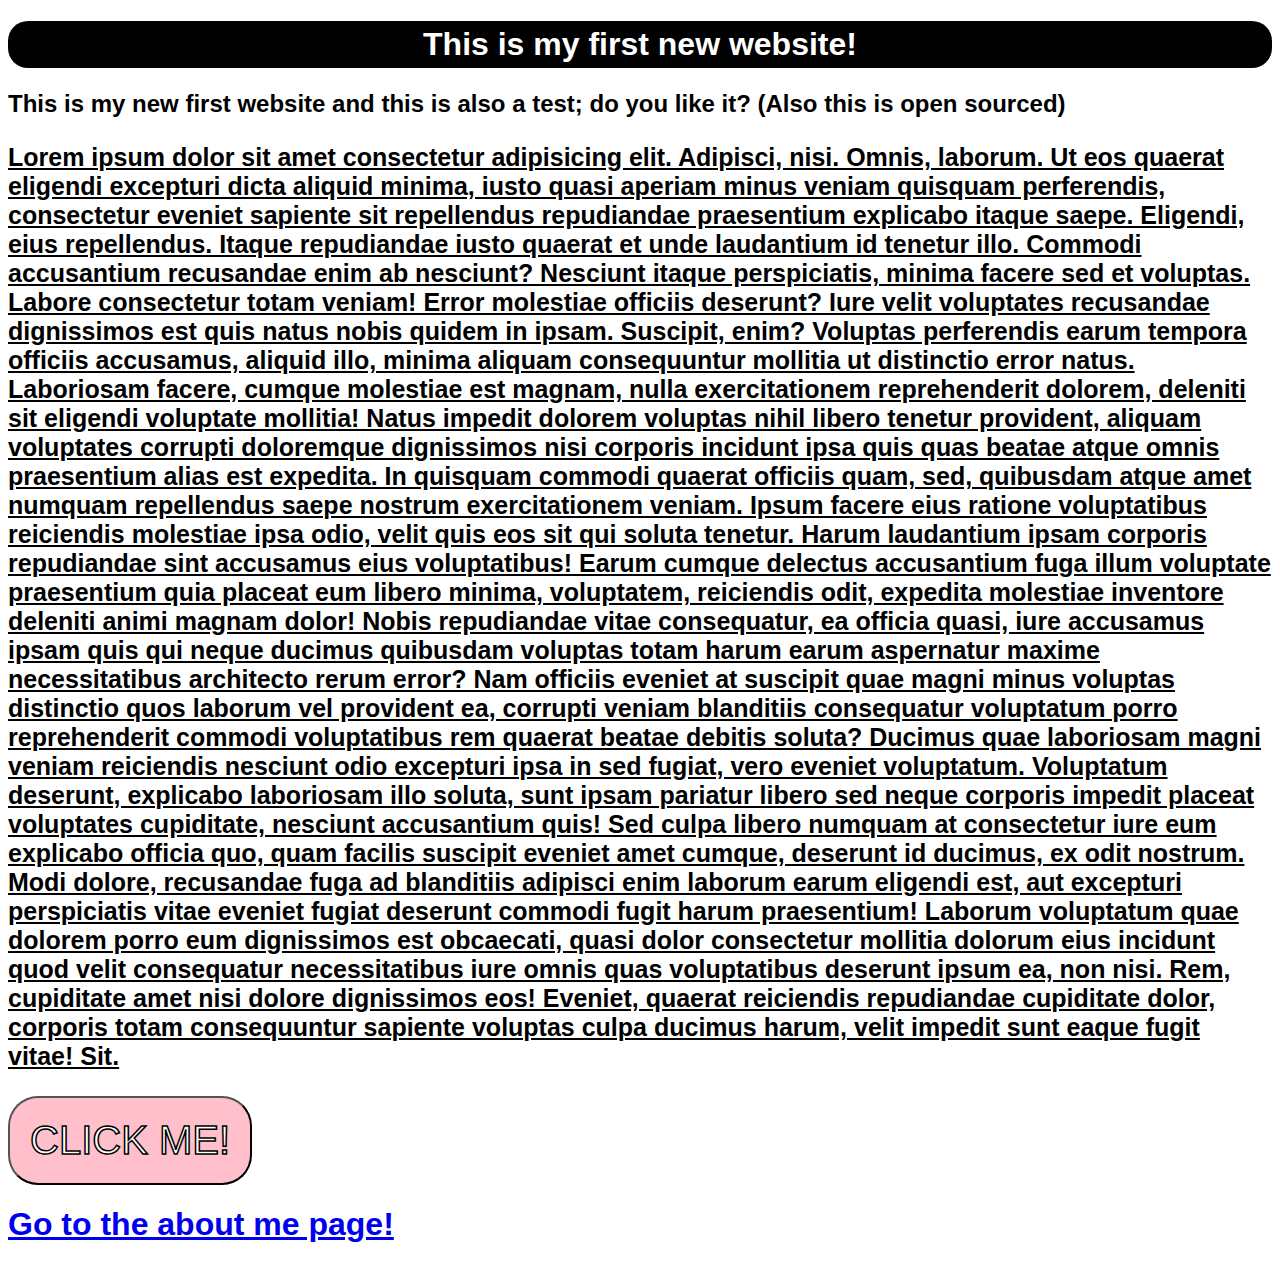
<file: index.html>
<!DOCTYPE html>
<html lang="en">
<head>
    <meta charset="UTF-8">
    <meta name="viewport" content="width=device-width, initial-scale=1.0">
    <title>My First Website! | Home</title>
    <link rel="stylesheet" href="style.css">
</head>
<body>
    <div id="container1">
        <h1 align="center" id="title">This is my first new website!</h1>
        <h2>This is my new first website and this is also a test; do you like it? (Also this is open sourced)</h2>
        <p id="lorem"><strong>Lorem ipsum dolor sit amet consectetur adipisicing elit. Adipisci, nisi. Omnis, laborum. Ut eos quaerat eligendi excepturi dicta aliquid minima, iusto quasi aperiam minus veniam quisquam perferendis, consectetur eveniet sapiente sit repellendus repudiandae praesentium explicabo itaque saepe. Eligendi, eius repellendus. Itaque repudiandae iusto quaerat et unde laudantium id tenetur illo. Commodi accusantium recusandae enim ab nesciunt? Nesciunt itaque perspiciatis, minima facere sed et voluptas. Labore consectetur totam veniam! Error molestiae officiis deserunt? Iure velit voluptates recusandae dignissimos est quis natus nobis quidem in ipsam. Suscipit, enim? Voluptas perferendis earum tempora officiis accusamus, aliquid illo, minima aliquam consequuntur mollitia ut distinctio error natus. Laboriosam facere, cumque molestiae est magnam, nulla exercitationem reprehenderit dolorem, deleniti sit eligendi voluptate mollitia! Natus impedit dolorem voluptas nihil libero tenetur provident, aliquam voluptates corrupti doloremque dignissimos nisi corporis incidunt ipsa quis quas beatae atque omnis praesentium alias est expedita. In quisquam commodi quaerat officiis quam, sed, quibusdam atque amet numquam repellendus saepe nostrum exercitationem veniam. Ipsum facere eius ratione voluptatibus reiciendis molestiae ipsa odio, velit quis eos sit qui soluta tenetur. Harum laudantium ipsam corporis repudiandae sint accusamus eius voluptatibus! Earum cumque delectus accusantium fuga illum voluptate praesentium quia placeat eum libero minima, voluptatem, reiciendis odit, expedita molestiae inventore deleniti animi magnam dolor! Nobis repudiandae vitae consequatur, ea officia quasi, iure accusamus ipsam quis qui neque ducimus quibusdam voluptas totam harum earum aspernatur maxime necessitatibus architecto rerum error? Nam officiis eveniet at suscipit quae magni minus voluptas distinctio quos laborum vel provident ea, corrupti veniam blanditiis consequatur voluptatum porro reprehenderit commodi voluptatibus rem quaerat beatae debitis soluta? Ducimus quae laboriosam magni veniam reiciendis nesciunt odio excepturi ipsa in sed fugiat, vero eveniet voluptatum. Voluptatum deserunt, explicabo laboriosam illo soluta, sunt ipsam pariatur libero sed neque corporis impedit placeat voluptates cupiditate, nesciunt accusantium quis! Sed culpa libero numquam at consectetur iure eum explicabo officia quo, quam facilis suscipit eveniet amet cumque, deserunt id ducimus, ex odit nostrum. Modi dolore, recusandae fuga ad blanditiis adipisci enim laborum earum eligendi est, aut excepturi perspiciatis vitae eveniet fugiat deserunt commodi fugit harum praesentium! Laborum voluptatum quae dolorem porro eum dignissimos est obcaecati, quasi dolor consectetur mollitia dolorum eius incidunt quod velit consequatur necessitatibus iure omnis quas voluptatibus deserunt ipsum ea, non nisi. Rem, cupiditate amet nisi dolore dignissimos eos! Eveniet, quaerat reiciendis repudiandae cupiditate dolor, corporis totam consequuntur sapiente voluptas culpa ducimus harum, velit impedit sunt eaque fugit vitae! Sit.</strong></p>
        <button id="button">Click me!</button>
        <h1><a href="aboutme.html">Go to the about me page!</a></h1>
    </div>
</body>
</html>
</file>
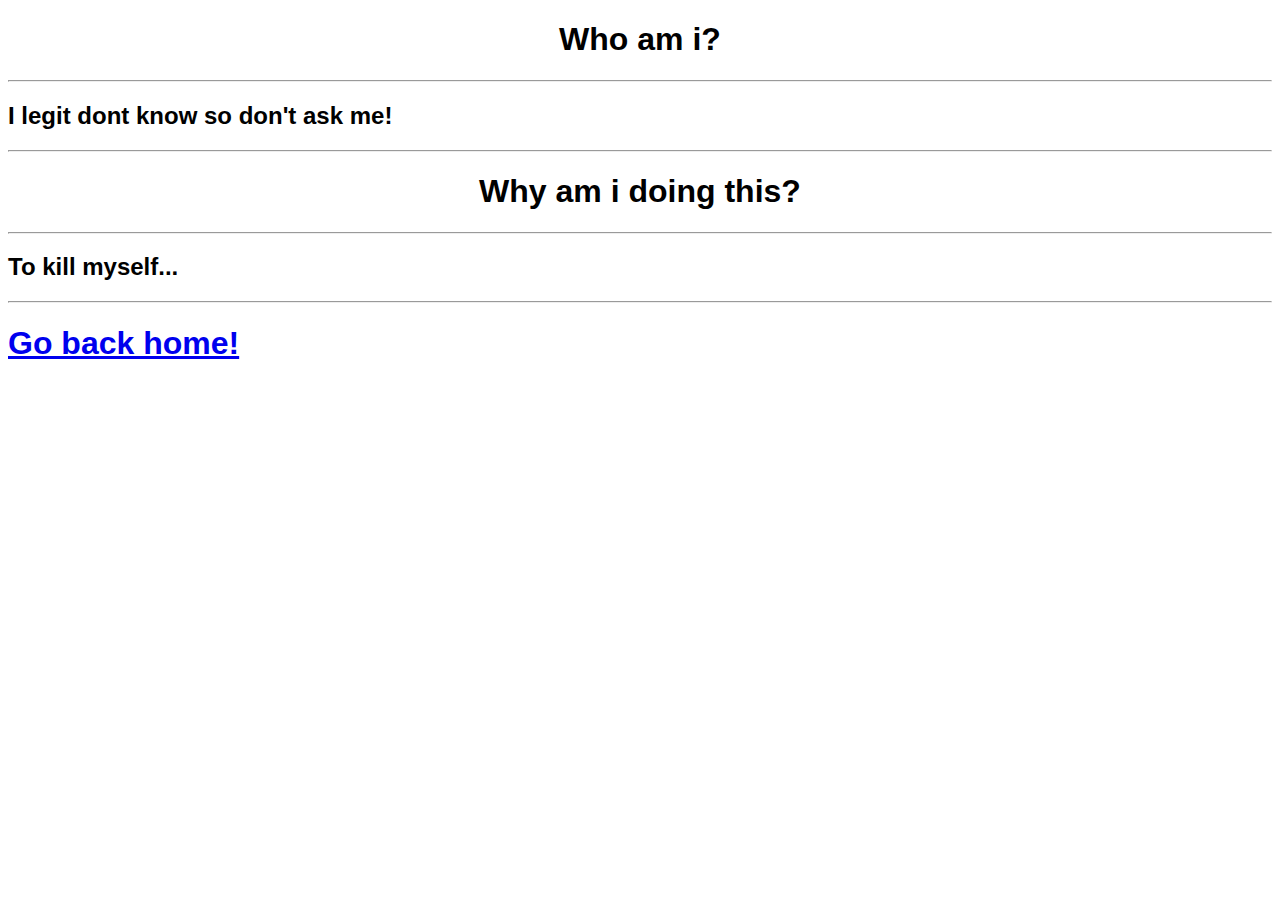
<file: aboutme.html>
<!DOCTYPE html>
<html lang="en">
<head>
    <meta charset="UTF-8">
    <meta name="viewport" content="width=device-width, initial-scale=1.0">
    <title>My First Website! | About me</title>
    <link rel="stylesheet" href="style.css">
</head>
<body>
    <h1 align="center">Who am i?</h1>
    <hr>
    <h2>I legit dont know so don't ask me!</h2>
    <hr>
    <h1 align="center">Why am i doing this?</h1>
    <hr>
    <h2>To kill myself...</h2>
    <hr>
    <h1><a href="index.html">Go back home!</a></h1>
</body>
</html>
</file>
<file: style.css>
*{
    font-family: sans-serif;
}

#title {
    color: white;
    background-color: black;
    border-radius: 20px;
    padding: 5px;
}

#lorem{
    font-size: 25px;
    text-decoration: underline;
}

#button{
    padding: 20px;
    border-radius: 30px;
    font-size: 40px;
    background-color: pink;
    color: white;
    -webkit-text-stroke: 1.5px;
    -webkit-text-stroke-color: black;
    text-transform: uppercase;
    cursor: pointer;
    transition: 1s;
}

#button:hover{
    background-color: purple;
}

#button:active{
    transform: rotate(360deg);
}
</file>
